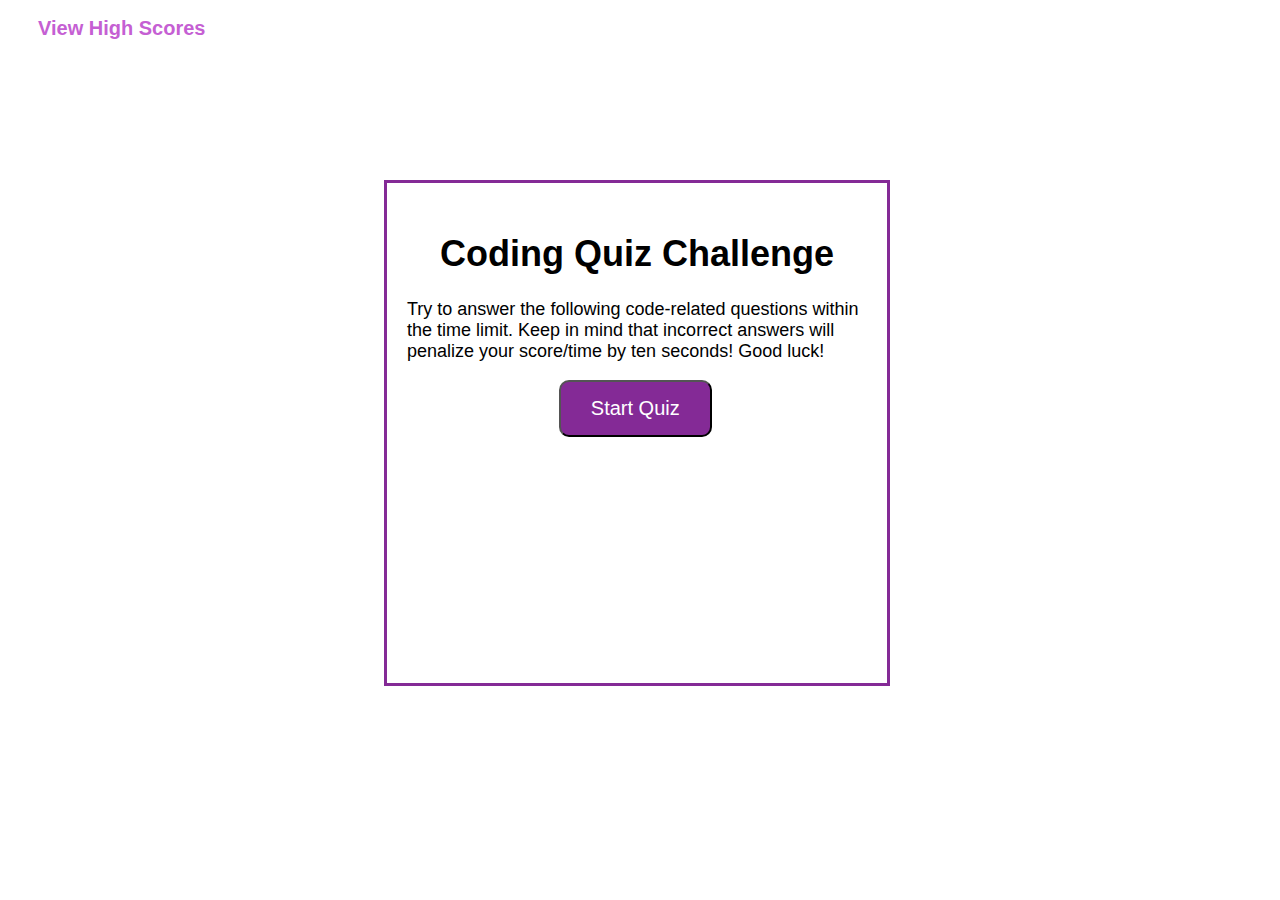
<file: index.html>
<!DOCTYPE html>
<html lang="en"> 
    <head>
        <meta charset="UTF-8">
        <meta http-equiv="X-UA-Compatible" content="IE=edge">
        <meta name="viewport" content="width=device-width, initial-scale=1.0">
        <link rel="stylesheet" type="text/css" href="./assets/css/style.css">
        <title>Coding Quiz Challenge</title>
    </head>

    <body>
        <!-- Link to high scores -->
        <header>
            <a href="highscores.html">View High Scores</a>
        </header>

        <div id="wrapper">
            <!-- Div for timer -->
            <div id="currentTime"></div>
            <!-- Div for quiz content -->
            <div id="questionsBox">
                <h1>Coding Quiz Challenge</h1>
                <p>Try to answer the following code-related questions within the time limit. Keep in mind that incorrect
                    answers will penalize your score/time by ten seconds! Good luck!</p>
                <ul id="choicesUl"></ul>
                <!-- Buttons -->
                <button id="startTime">Start Quiz</button>
            </div>
        </div>
        <script src="./assets/js/script.js"></script>
    </body>
</html>
</file>
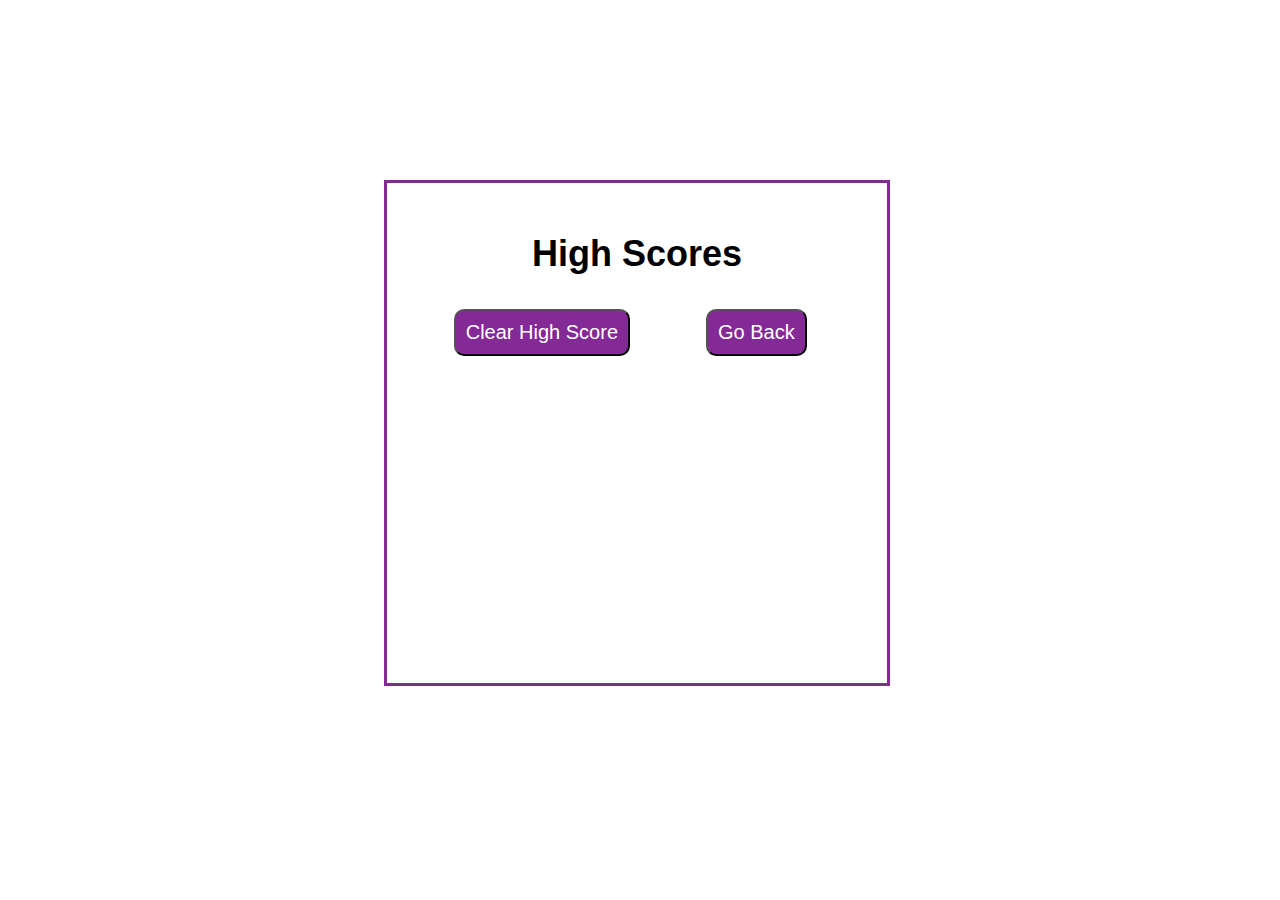
<file: highscores.html>
<!DOCTYPE html>
<html lang="en">
    <head>
        <meta charset="UTF-8">
        <meta http-equiv="X-UA-Compatible" content="IE=edge">
        <meta name="viewport" content="width=device-width, initial-scale=1.0">
        <link rel="stylesheet" type="text/css" href="./assets/css/style.css">
        <title>High Scores</title>
    </head>

    <body>
        <div id="wrapper">
            <!-- Div for timer -->
            <div id="currentTime"></div>
            <!-- Div for quiz content -->
            <div id="questionsBox">
                <h1>High Scores</h1>
                <ul id="highScore"></ul>
                <!-- Buttons -->
                <button id="goBack">Go Back</button>
                <button id="clear" value="reset">Clear High Score</button>
            </div>
        </div>
        <script src="./assets/js/highscores.js"></script>
    </body>
</html>
</file>
<file: assets/css/style.css>
:root {
    --primary-color: #842a96;
    --secondary-color: #c55fd3;
    --tertiary-color: #838485;
}

body {
    font-family: Verdana, Geneva, Tahoma, sans-serif;
}

header a {
    color: var(--secondary-color);
    font-weight: bold;
    font-size: 20px;
    margin-left: 30px;
    text-decoration: none;
    line-height: 2;
}

header a:hover {
    color: var(--primary-color);
}

#wrapper {
    position: absolute;
    left: 30%;
    top: 20%;
    width: 500px;
    height: 500px;
    border: 3px solid var(--primary-color);
}

#startTime {
    background-color: var(--primary-color);
    margin-left: 33%;
    padding: 15px 30px;
    font-size: 20px;
    color: white;
}

#startTime:hover {
    background-color: var(--secondary-color);
}
        
#questionsBox {
    margin-top: 50px;
    margin-left: 20px;
    margin-right: 20px;
    margin-bottom: 50px;
    font-size: 18px;
}

#currentTime {
    float: right;
    padding-right: 10px;
    padding-top: 10px;
}

#goBack {
    background-color: var(--primary-color);
    position: relative;
    padding: 10px;
    font-size: 20px;
    color: white;
    top: 30%;
    left: 65%;
    width: auto;
    text-align: center;
}

#goBack:hover {
    background-color: var(--secondary-color);
}

#clear {
    background-color: var(--primary-color);
    position: relative;
    padding: 10px;
    font-size: 20px;
    color: white;
    top: 30%;
    right: 15%;
    text-align: center;
    margin: 10px;
}

#clear:hover {
    background-color: var(--secondary-color);
}

button {
    border-radius: 10px;
}

textarea {
    width: 90%;
    margin: 20px;
}

#Submit {
    background-color: var(--primary-color);
    margin-left: 33%;
    padding: 15px 30px;
    font-size: 20px;
    color: white;
}

#Submit:hover {
    background-color: var(--secondary-color);
}

label {
    margin-right: 10px;
}

input {
    margin-bottom: 20px;
    width: 50%;
    border: 1px solid var(--tertiary-color);
}

h1 {
    text-align: center;
}

li {
    background-color: var(--primary-color);
    margin-top: 10px;
    padding: 5px 15px;
    width: 80%;
    font-size: 18px;
    color: white;
    line-height: 2;
    border-radius: 10px;
}

li:hover {
    background-color: var(--secondary-color);
}

#createDiv {
    margin-top: 20px;
    border-top: 1px solid var(--tertiary-color);
    color: var(--tertiary-color);
}
</file>
